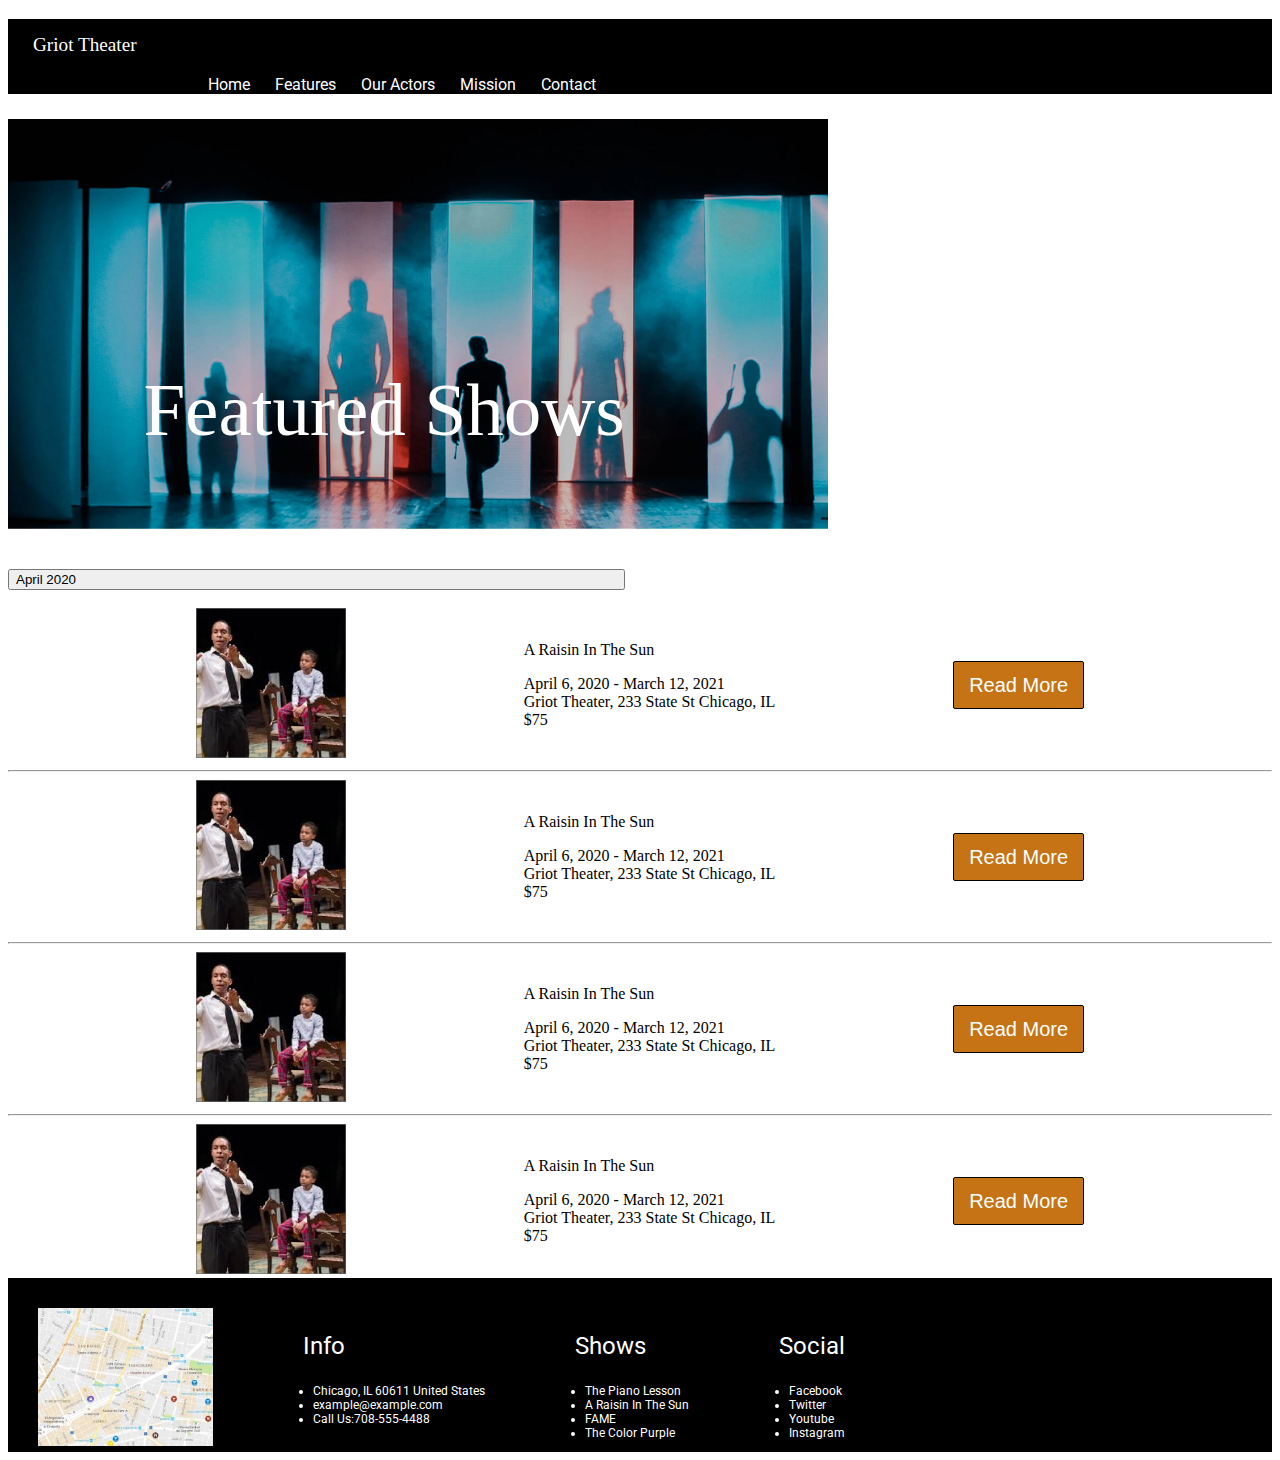
<file: Week1Day4Homework.html>
<!DOCTYPE html>
<html lang="en">
    <link rel="preconnect" href="https://fonts.googleapis.com">
    <link rel="preconnect" href="https://fonts.gstatic.com" crossorigin>
    <link href="https://fonts.googleapis.com/css2?family=Roboto:ital,wght@0,400;0,500;1,300;1,400&display=swap" rel="stylesheet">    
<head>
    <meta charset="UTF-8">
    <meta http-equiv="X-UA-Compatible" content="IE=edge">
    <meta name="viewport" content="width=device-width, initial-scale=1.0">
    <link rel="stylesheet" href="Week1Day4Homework.css">
    <title>Document</title>
</head>
<header>
    <div class="container1">
        <p class="title">
            Griot Theater
        </p>
        <ul class="navbar">
            <li>Home</li>
            <li>Features</li>
            <li>Our Actors</li>
            <li>Mission</li>
            <li>Contact</li>
        </ul>
    </div>
</header>

<body>
    
    <div>

        <div class="container2">
            <div class="picture1"></div>
                <img src="./theater-image-background1.png" width="820" height="auto">
            </div>
            <h1 class ="maintext">Featured Shows</h1>

        </div>
<br><br>
        <div class="Date2020">
            <li><button>April 2020 &nbsp; &nbsp; &nbsp; &nbsp; &nbsp; &nbsp; &nbsp; &nbsp; &nbsp; &nbsp; &nbsp; &nbsp; &nbsp; &nbsp; &nbsp; &nbsp; &nbsp; &nbsp; &nbsp; &nbsp; &nbsp; &nbsp; &nbsp; &nbsp; &nbsp; &nbsp; &nbsp; &nbsp; &nbsp; &nbsp; &nbsp; &nbsp; &nbsp; &nbsp; &nbsp; &nbsp; &nbsp; &nbsp; &nbsp; &nbsp; &nbsp; &nbsp; &nbsp; &nbsp; &nbsp; &nbsp; &nbsp; &nbsp; &nbsp; &nbsp; &nbsp; &nbsp; &nbsp; &nbsp; &nbsp; &nbsp; &nbsp; &nbsp; &nbsp; &nbsp; &nbsp; &nbsp; &nbsp; &nbsp; &nbsp; &nbsp; &nbsp; &nbsp; &nbsp; &nbsp; &nbsp; &nbsp; &nbsp;</button></li>
        </div>
<br>
        <div class="photocontainer1">
            <div class="piccontainer1">
                <img src="./a-raisin-in-the-sun-theater-1-1.png" width="150px" height="150px">
            </div>
            <div class="infobox1">
                <p class="showtitle">A Raisin In The Sun</p>
                <p class="showtext">April 6, 2020 - March 12, 2021 <br>Griot Theater, 233 State St Chicago, IL <br>$75</p>
            </div>
            <div class="readbutton">
                <button class="yellowbutton">Read More</button>
            </div>
        </div>

        <hr>

        <div class="photocontainer1">
            <div class="piccontainer1">
                <img src="./a-raisin-in-the-sun-theater-1-1.png" width="150px" height="150px">
            </div>
            <div class="infobox1">
                <p class="showtitle">A Raisin In The Sun</p>
                <p class="showtext">April 6, 2020 - March 12, 2021 <br>Griot Theater, 233 State St Chicago, IL <br>$75</p>
            </div>
            <div class="readbutton">
                <button class="yellowbutton">Read More</button>
            </div>
        </div>
        
        <hr>
        
        <div class="photocontainer1">
            <div class="piccontainer1">
                <img src="./a-raisin-in-the-sun-theater-1-1.png" width="150px" height="150px">
            </div>
            <div class="infobox1">
                <p class="showtitle">A Raisin In The Sun</p>
                <p class="showtext">April 6, 2020 - March 12, 2021 <br>Griot Theater, 233 State St Chicago, IL <br>$75</p>
            </div>
            <div class="readbutton">
                <button class="yellowbutton">Read More</button>
            </div>
        </div>
        
        <hr>
        
        <div class="photocontainer1">
            <div class="piccontainer1">
                <img src="./a-raisin-in-the-sun-theater-1-1.png" width="150px" height="150px">
            </div>
            <div class="infobox1">
                <p class="showtitle">A Raisin In The Sun</p>
                <p class="showtext">April 6, 2020 - March 12, 2021 <br>Griot Theater, 233 State St Chicago, IL <br>$75</p>
            </div>
            <div class="readbutton">
                <button class="yellowbutton">Read More</button>
            </div>
        </div>
    </div>
</body>
<footer>
    <div class="footerinfo">
        <div class="footercolumns">
            <div class="footermap">
                <img  src="./map1.jpg" width="175px">
            </div>  
        </div>
        
        <div class="footercolumns2">
            <p class="footersubtitle">
            Info
            </p>
            <ul>
                <li>Chicago, IL 60611 United States</li>
                <li>example@example.com</li>
                <li>Call Us:708-555-4488</li>
            </ul>
        </div>
    
        <div class="footercolumns2">
            <p class="footersubtitle">Shows</p>
            <ul>
                <li>The Piano Lesson</li>
                <li>A Raisin In The Sun</li>
                <li>FAME</li>
                <li>The Color Purple</li>
            </ul>
        </div>
    
        <div class="footercolumns2">
            <p class="footersubtitle">Social</p>
            <ul>
                <li>Facebook</li>
                <li>Twitter</li>
                <li>Youtube</li>
                <li>Instagram</li>
            </ul>
        </div>
    </div>
</footer>
</html>
</file>
<file: Week1Day4Homework.css>
*{
    box-sizing: border-box;
}

body
{
    text-decoration: none;
}
.yellowbutton{
    display: flex;
    float: right;
    padding: 13px 15px;
    font-size: 20px;
    line-height: 20px;
    border-radius: 2px;
    color: rgb(255, 255, 255);
    border: 1px solid black;
    background-color: rgb(197, 115, 20);
    
    
}

/* 
Header Start
*/
header{background-color: black;
    width: 100%;
}

.container1{
}

.title{
    color: white;
    padding-top: 15px;
    padding-left: 25px;
    font-size: larger;
}

.navbar{
    display: flex;
    padding-left: 200px;
    width: 1150px;
    margin-bottom: 25px;
    border-bottom: 0px;
    gap: 25px;
    list-style-type: none;
    color: white;
    font-family: 'Roboto', sans-serif;
}

@media (min-width: 1250px) {
    title {
        display:flex;
    }
}

/* 
Body Start
*/
<style>
.container2 {
  position: relative;
  text-align: center;
  color: white;
  list-style-type: none;
}

.maintext {
  position: absolute;
  top: 40%;
  left: 30%;
  transform: translate(-50%, -50%);
  color: white;
  font-size: 75px;
  font-weight: 1;
}

.photocontainer1{
    display: grid;
    justify-content: space-evenly;
    gap: 20px;
    
}

/* 
Footer Start
*/

</style>

.Date2020{
    list-style-type: none;
}

.photocontainer1{
    display: flex;
    align-items: center;
    padding-left: 30px;
    padding-right: 30px;
}

<style>
.piccontainer1{
    display: grid;
    align-items: center;
    padding-left: 200px;
    padding-right: 30px;    
}
</style>

.yellowbutton{
    display: flex;
    padding: 13px 25px;
    font-size: 20px;
    line-height: 20px;
    border-radius: 7px;
    color: yellow;
    border: 1px solid black;
    align-items: flex-end;
}

/* 
Footer Begins
 */

footer{
    background-color: black;
    font-family: 'Roboto', sans-serif;
}

.footerinfo{
    display: flex;
    position: relative;
    list-style-type: none;
    flex-direction: row;
    margin-left: 30px;
    border-radius: 20px;
    padding-top: 30px;
    gap: 30px;
}

.footermap{
    padding-right: 30px;
    position: relative;
    color: white;
}

.footercolumns2{
    font-size: 12px;
    padding left: 30px;
    padding-right: 30px;
    align-items: baseline;
    position: relative;
    color: white;
    list-style: none;
    
}


.footersubtitle{
    font-size: x-large;
    padding-left: 30px;
}
</file>
